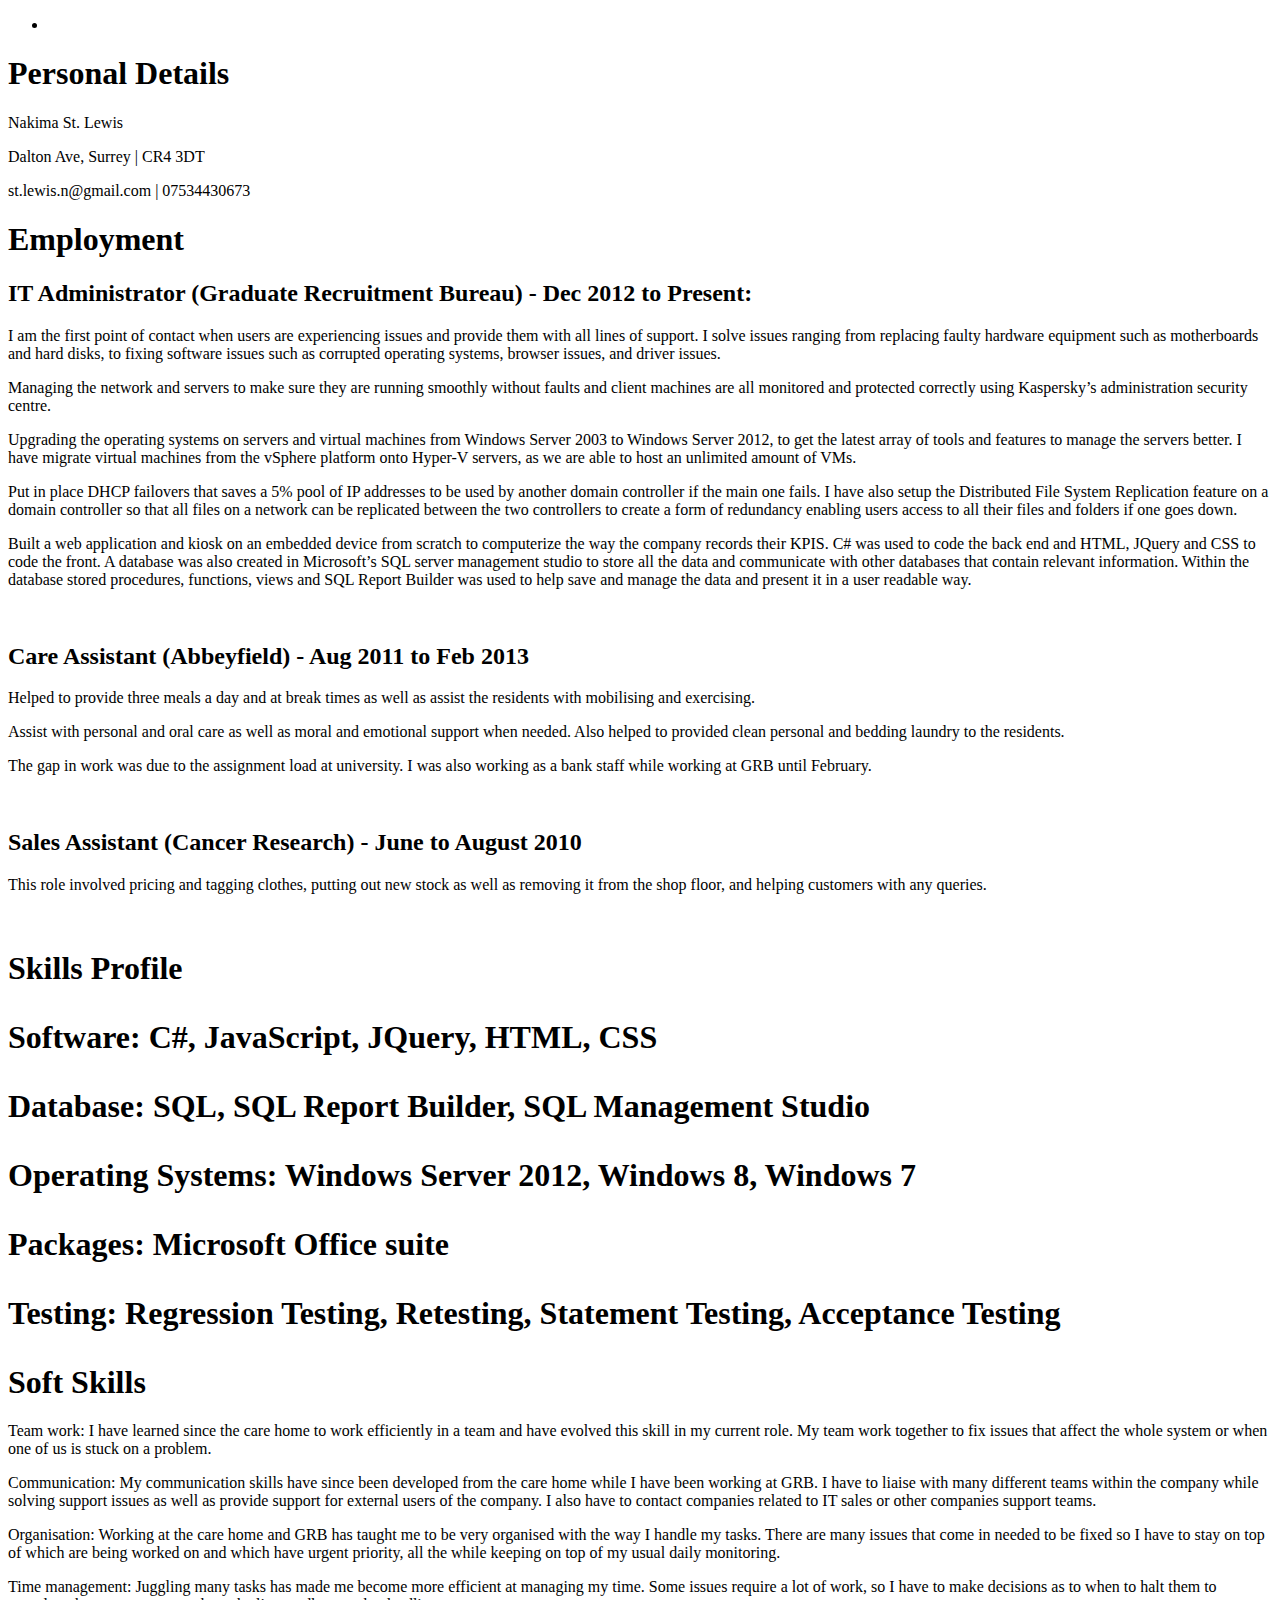
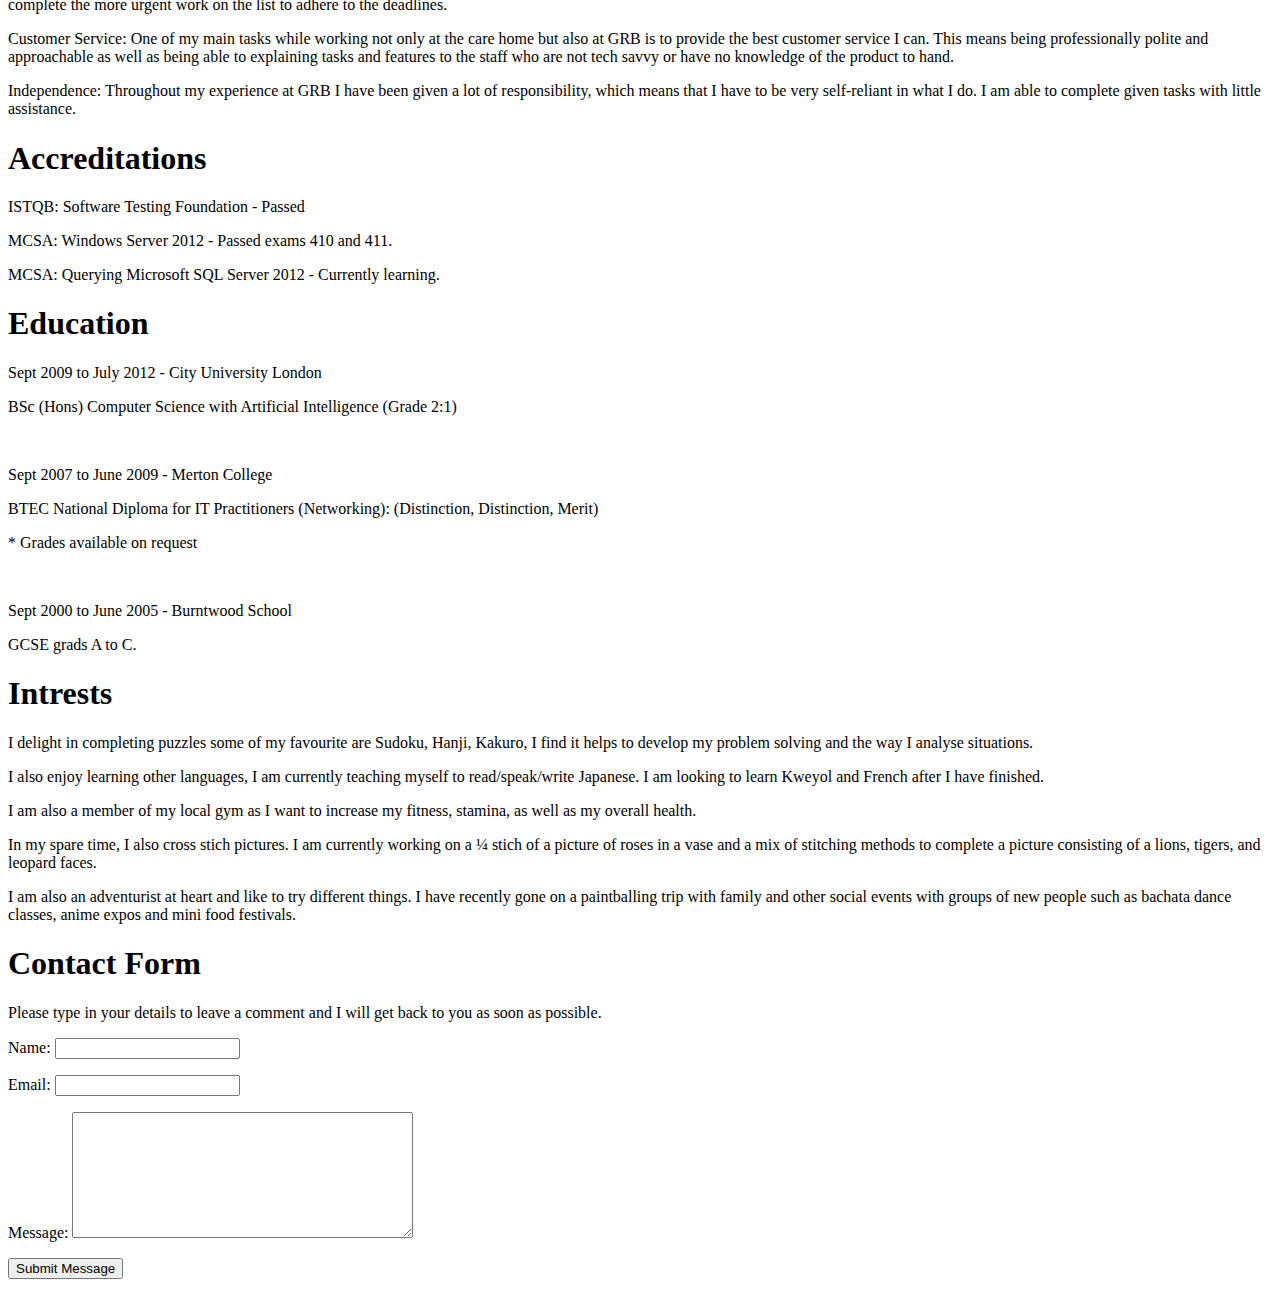
<file: NakimaCv.html>
<!DOCTYPE html>
<html>
	<head>
		<META http-equiv="content-type" content="text/html; charset=utf-8">
		<title> Nakima CV</title>
	</head>

	<body>
		<!-- This is a nav bar allowing the user to navigate around the site. -->
		<nav id="MainNavBar">
		 <!-- -->
		 <ul>
		 		<li><a href="#"></a></li>
		 </ul>
		</nav>

		<!-- This aside will hold the side bar ?? -->
		<aside class="" id="Sidebar">

		</aside>
		<div>
			<header>
				<!-- can have many headers in many sections -->
				<h1> Personal Details </h1>
				<div id="PersonlDetails">
					<p> Nakima St. Lewis</P>
					<p> Dalton Ave, Surrey | CR4 3DT</p>
					<p> st.lewis.n@gmail.com | 07534430673</p>
				</div
			</header>
		</div>

		<div>
			<main>
						<h1> Employment </h1>
						<div id="EmploymentDetails">
							<h2>IT Administrator (Graduate Recruitment Bureau) - Dec 2012 to Present:</h2>
							<p>I am the first point of contact when users are experiencing issues and provide them with all lines of support. I solve issues ranging from replacing faulty hardware equipment such as motherboards and hard disks, to fixing software issues such as corrupted operating systems, browser issues, and driver issues.</p>
							<p>Managing the network and servers to make sure they are running smoothly without faults and client machines are all monitored and protected correctly using Kaspersky’s administration security centre.</p>
							<p>Upgrading the operating systems on servers and virtual machines from Windows Server 2003 to Windows Server 2012, to get the latest array of tools and features to manage the servers better.  I have migrate virtual machines from the vSphere platform onto Hyper-V servers, as we are able to host an unlimited amount of VMs. </p>
							<p>Put in place DHCP failovers that saves a 5% pool of IP addresses to be used by another domain controller if the main one fails. I have also setup the Distributed File System Replication feature on a domain controller so that all files on a network can be replicated between the two controllers to create a form of redundancy enabling users access to all their files and folders if one goes down.</p>
							<p>Built a web application and kiosk on an embedded device from scratch to computerize the way the company records their KPIS. C# was used to code the back end and HTML, JQuery and CSS to code the front. A database was also created in Microsoft’s SQL server management studio to store all the data and communicate with other databases that contain relevant information. Within the database stored procedures, functions, views and SQL Report Builder was used to help save and manage the data and present it in a user readable way.</p>
							</br>

							<h2>Care Assistant (Abbeyfield) - Aug 2011 to Feb 2013</h2>
							<p>Helped to provide three meals a day and at break times as well as assist the residents with mobilising and exercising.</p>
							<p>Assist with personal and oral care as well as moral and emotional support when needed. Also helped to provided clean personal and bedding laundry to the residents. </p>
							<p>The gap in work was due to the assignment load at university. I was also working as a bank staff while working at GRB until February.</p>
							</br>

							<h2>Sales Assistant (Cancer Research) - June to August 2010</h2>
							<p>This role involved pricing and tagging clothes, putting out new stock as well as removing it from the shop floor, and helping customers with any queries. </p>
						</div>
				    </br>

						<h1>Skills Profile<h1>
						<div>
							<p>Software: C#, JavaScript, JQuery, HTML, CSS</p>
							<p>Database: SQL, SQL Report Builder, SQL Management Studio</p>
							<p>Operating Systems: Windows Server 2012, Windows 8, Windows 7</p>
							<p>Packages: Microsoft Office suite</p>
							<p>Testing: Regression Testing, Retesting, Statement Testing, Acceptance Testing</p>
						</div>

				    <h1> Soft Skills</h1>
				    <div>
				        <p>Team work: I have learned since the care home to work efficiently in a team and have evolved this skill in my current role. My team work together to fix issues that affect the whole system or when one of us is stuck on a problem.</p>
				        <p>Communication:  My communication skills have since been developed from the care home while I have been working at GRB. I have to liaise with many different teams within the company while solving support issues as well as provide support for external users of the company. I also have to contact companies related to IT sales or other companies support teams. </p>
				        <p>Organisation: Working at the care home and GRB has taught me to be very organised with the way I handle my tasks. There are many issues that come in needed to be fixed so I have to stay on top of which are being worked on and which have urgent priority, all the while keeping on top of my usual daily monitoring.</p>
				        <p>Time management: Juggling many tasks has made me become more efficient at managing my time. Some issues require a lot of work, so I have to make decisions as to when to halt them to complete the more urgent work on the list to adhere to the deadlines.</p>
				        <p>Customer Service: One of my main tasks while working not only at the care home but also at GRB is to provide the best customer service I can. This means being professionally polite and approachable as well as being able to explaining tasks and features to the staff who are not tech savvy or have no knowledge of the product to hand.</p>
				        <p>Independence: Throughout my experience at GRB I have been given a lot of responsibility, which means that I have to be very self-reliant in what I do. I am able to complete given tasks with little assistance.</p>
				    </div>

				    <h1>Accreditations</h1>
				    <div>
				        <p>ISTQB: Software Testing Foundation - Passed </p.>
				        <p>MCSA: Windows Server 2012 - Passed exams 410 and 411.</p>
				        <p>MCSA: Querying Microsoft SQL Server 2012 - Currently learning.</P>
				    </div>

				    <h1>Education</h1>
				    <div>
				      <p>Sept 2009 to July 2012 - City University London</p>
				      <p>BSc (Hons) Computer Science with Artificial Intelligence (Grade 2:1)</p>
				      </br>
				      <p>Sept 2007 to June 2009 - Merton College</p>
				      <p>BTEC National Diploma for IT Practitioners (Networking): (Distinction, Distinction, Merit)</p>
				      <p>* Grades available on request</p>
				      </br>
				      <p>Sept 2000 to June 2005 - Burntwood School</p>
				      <p>GCSE grads A to C.</p>
				    </div>

				    <h1>Intrests</h1>
				    <div>
				      <p>I delight in completing puzzles some of my favourite are Sudoku, Hanji, Kakuro, I find it helps to develop my problem solving and the way I analyse situations.</p>
				      <p>I also enjoy learning other languages, I am currently teaching myself to read/speak/write Japanese. I am looking to learn Kweyol and French after I have finished.</P>
				      <p>I am also a member of my local gym as I want to increase my fitness, stamina, as well as my overall health.</p>
				      <p>In my spare time, I also cross stich pictures. I am currently working on a ¼ stich of a picture of roses in a vase and a mix of stitching methods to complete a picture consisting of a lions, tigers, and leopard faces.</p>
				      <p>I am also an adventurist at heart and like to try different things. I have recently gone on a paintballing trip with family and other social events with groups of new people such as bachata dance classes, anime expos and mini food festivals.</p>
				    </div>

						<form method="POST" name="Contact" action="http://lacedeamon.spartaglobal.com/contactform">
							<div id="ContactForm">
								<h1>Contact Form</h1>
								<p>
										Please type in your details to leave a comment and I will get back to you as soon as possible.
								</p>
								<p>
										<label for="name">Name: </label><input id="name" type="text" name="name" value="">
								</p>
								<p>
									<label for="email">Email: </label><input id="email" type="email" name="email" value="">
								</p>
								<p>
									<input type="hidden" name="addressee" value="Nakima"></input>
								</p>
								<p>
									<label for="">Message: </label><textarea name="message" id="message" rows="8" cols="40"></textarea>
								</p>
								<p>
									<input type="submit" value="Submit Message">
								</p>
							</div>
						</form>
			</main>
		</div>

		<div>
			<footer>

			</footer>
		</div>
	</body>
</html>
</file>
